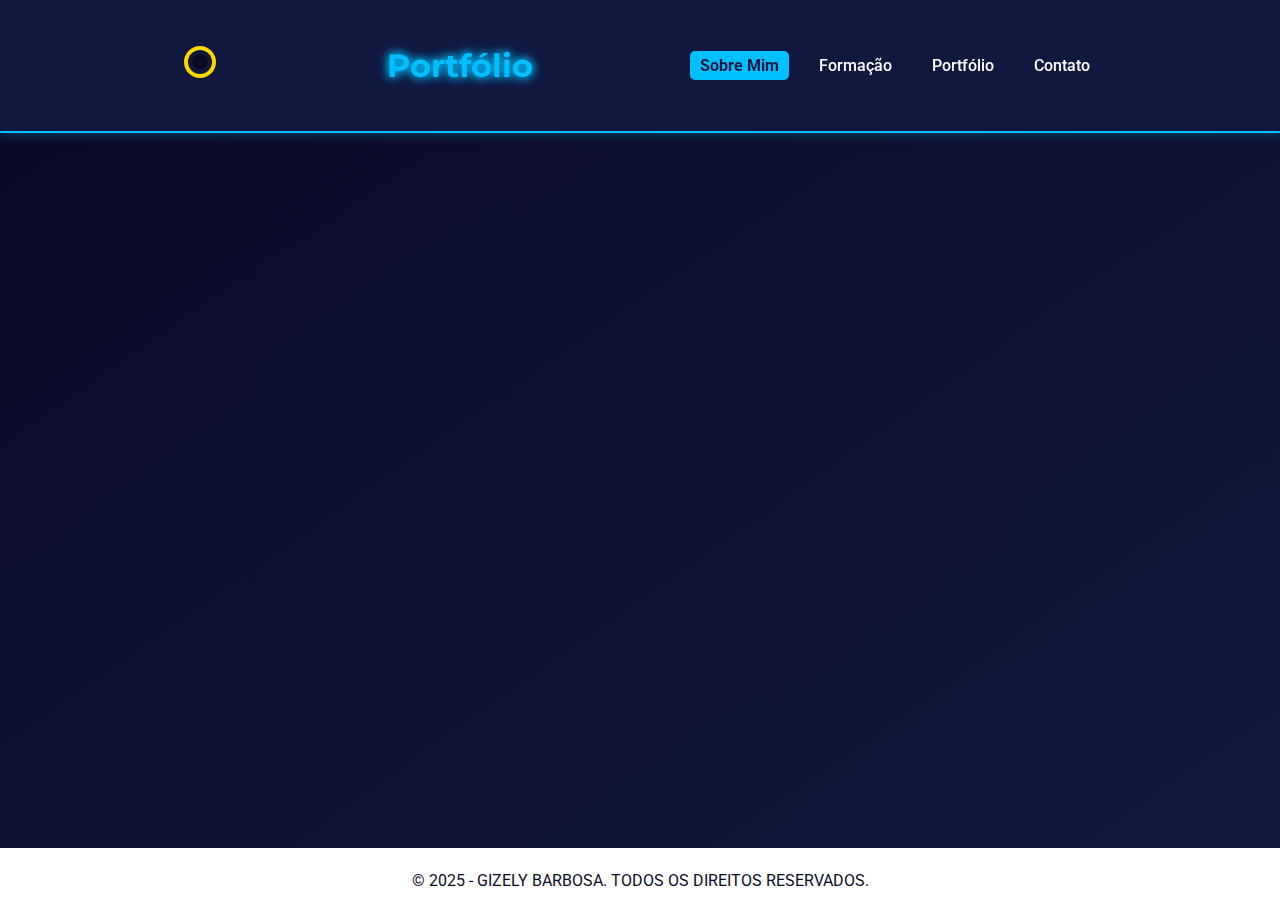
<file: index.html>
<!DOCTYPE html> <!-- Tipo de documento-->
<html lang="pt-br"> <!-- Idioma -->
<head>
    <meta charset="UTF-8"> <!--caracteres -->
    <meta name="viewport" content="width=device-width, initial-scale=1.0"> 
    <title>Meu Portfólio - Sobre mim</title> <!-- título do navegador -->
    <link rel="stylesheet" href="css/style.css"> <!-- Link externo -->
</head>
<body>
<!-- Cabeçalho -->
    <header>
        <div class="container">
                <!-- Ícone do anel -->
            <div class="sonic-ring">
  <svg viewBox="0 0 100 100" width="40" height="40">
    <circle cx="50" cy="50" r="35" stroke="#FFD700" stroke-width="10" fill="none"/>
    <circle cx="50" cy="50" r="20" fill="#0a0a23" />
  </svg>
</div>
              <!-- nome com efeito -->
            <h1 class="glow-text">Portfólio</h1>
            
            <nav>
                <ul>
                    <li><a href="index.html" class="ativo">Sobre Mim</a></li>
                    <li><a href="formacao.html">Formação</a></li>
                    <li><a href="portfolio.html">Portfólio</a></li>
                    <li><a href="contato.html">Contato</a></li>
                </ul>
            </nav>
        </div>
    </header>
     <!--página-->
    <main class="fade-in">
        <div class="container">
            <!-- apresentação -->
            <section class="card glow-border">
                <p> </p>
                <h2>Sou a Gizely Barbosa, pode me chamar de Gi.</h2>
                <p>Criei este espaço para mostrar no que venho trabalhando e as coisas que me inspiram. Sinta-se em casa e, se alguma ideia legal surgir, vamos conversar!</p>
            </section>
            <!-- habilidades -->
            <section class="card glow-border">
                <h3>MINHAS HABILIDADES</h3>
                <p>Atualmente, estou focada em aprimorar e desenvolver minhas habilidades em HTML, CSS e JavaScript, além de explorar novas tecnologias que possam me ajudar a criar projetos incríveis.</p>
            </section>
                <!-- hobbies -->
            <section class="card glow-border">
                <h3>MEUS HOBBIES</h3>
              <!-- interesses -->
                <p>Fora do universo dos códigos, gosto de ler livros de romance, fantasia e ficção científica. Amo fotografar, capturando momentos especiais com meu celular.</p>
                <p>🎮 Adoro jogar Call of Duty!</p>
            </section>
        </div>
    </main>
  <!-- rodapé-->
    <footer>
        <p>&copy; 2025 - GIZELY BARBOSA. TODOS OS DIREITOS RESERVADOS.</p>
    </footer>        
</body> 
</html>
</file>
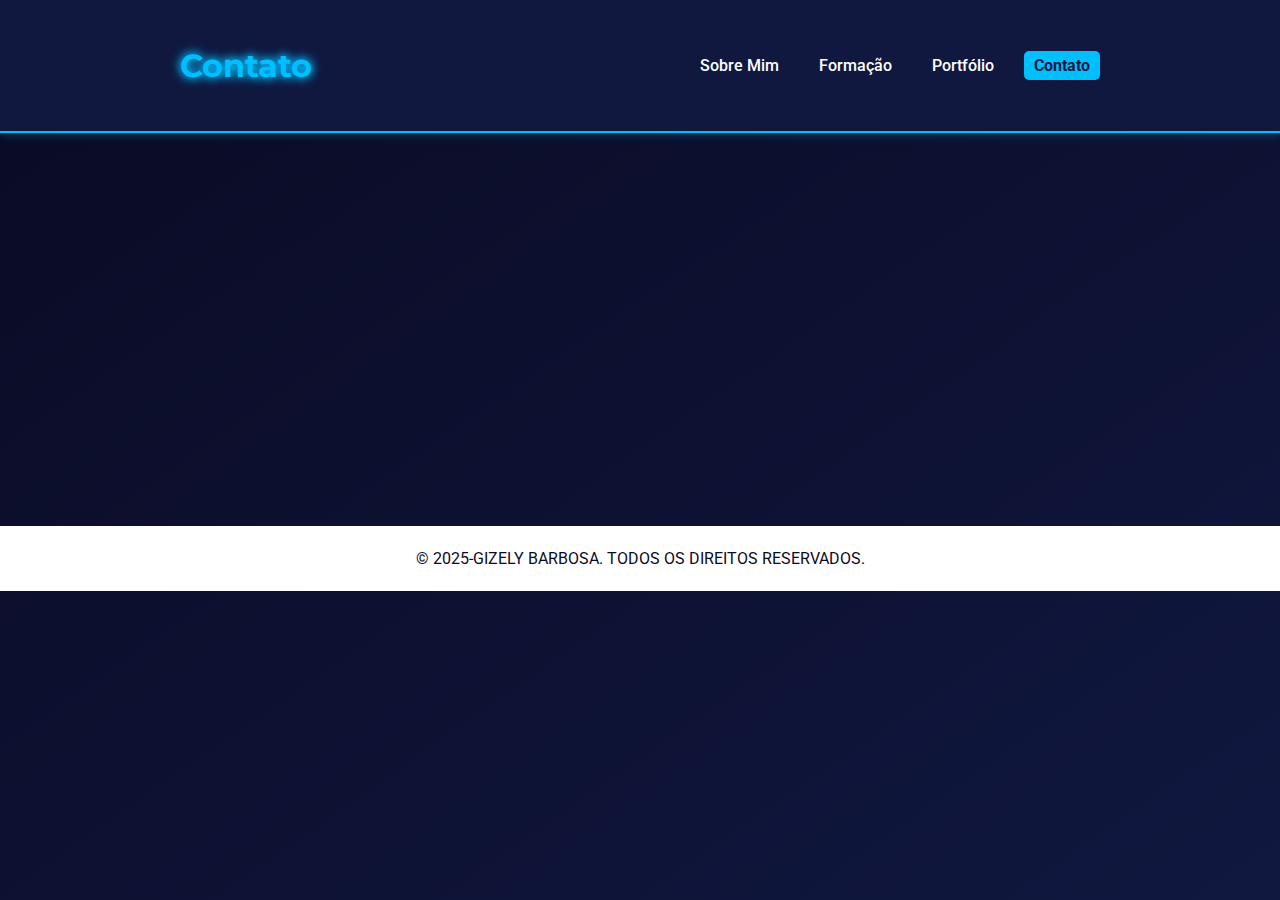
<file: contato.html>
<!DOCTYPE html> <!-- Tipo de documento-->
<html lang="pt-br"> <!-- Idioma -->
<head>
  <meta charset="UTF-8">  <!--caracteres -->
  <meta name="viewport" content="width=device-width, initial-scale=1.0"> 
  <title>Meu Portfólio - Contato</title> <!-- título do navegador -->
  <link rel="stylesheet" href="css/style.css"> 
</head>
<body>
 <!-- Cabeçalho -->
  <header>
    <div class="container">
      <h1 class="glow-text">Contato</h1>
      <nav>
        <ul>
          <li><a href="index.html">Sobre Mim</a></li>
          <li><a href="formacao.html">Formação</a></li>
          <li><a href="portfolio.html">Portfólio</a></li>
          <li><a href="contato.html" class="ativo">Contato</a></li>
        </ul>
      </nav>
    </div>
  </header>

  <main class="fade-in">
    <div class="container">
      <section class="card glow-border">
        <h2>Entre em Contato</h2>
        <p>Envie uma mensagem diretamente para meu WhatsApp clicando no botão abaixo:</p>

        <!-- Botão WhatsApp -->
        <a href="https://wa.me/5521964031114?text=Olá%2C%20Gizely!%20Acessei%20seu%20portfólio%20e%20gostaria%20de%20falar%20com%20você." target="_blank" class="btn-submit">
          Enviar pelo WhatsApp
        </a>
      </section>
    </div>
  </main> 
  
   
  <footer>
     <p>&copy; 2025-GIZELY BARBOSA. TODOS OS DIREITOS RESERVADOS.</p>
  </footer>

</body>
</html>
</file>
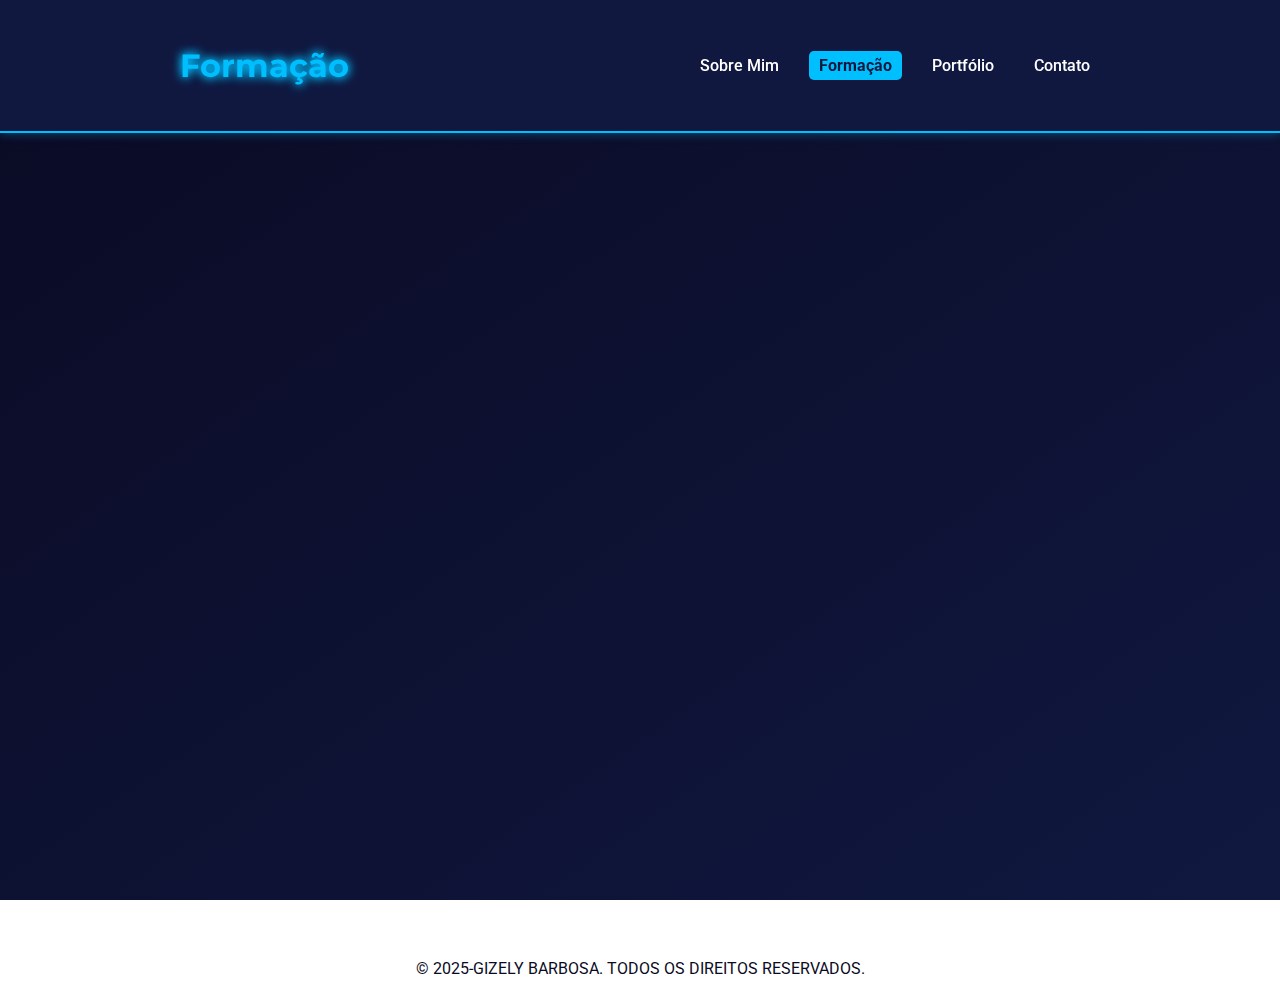
<file: formacao.html>
<!DOCTYPE html> <!-- Tipo de documento-->
<html lang="pt-br"> <!-- Idioma -->
<head>
    <meta charset="UTF-8"> <!--caracteres -->
    <meta name="viewport" content="width=device-width, initial-scale=1.0"> 
    <title>Meu Portifólio - Formação</title> <!-- título do navegador -->
    <link rel="stylesheet" href="css/style.css">
</head>
<body>
<!-- Cabeçalho -->
    <header>
        
        <div class="container">
             <h1 class="glow-text">Formação</h1>
           <nav>
    <ul>
        <li><a href="index.html">Sobre Mim</a></li>
        <li><a href="formacao.html" class="ativo">Formação</a></li>
        <li><a href="portfolio.html">Portfólio</a></li>
        <li><a href="contato.html">Contato</a></li>
    </ul>
</nav>
        </div>
    </header>
    
<main class="fade-in"> <!-- efeito -->

          <div class="container"> <!-- centraliza -->

            <!-- educação -->
            <section class="card glow-border">
                <!-- formação -->
                <h3>Formação Educacional</h3>
                  <!-- primeiro curso superior -->
            <article>
                <h4>Graduação em ADS</h4>
                <p><strong>Instituição: </strong>UNINTER</p>
                <p><strong>Curso: </strong>Análise e Desenvolvimento de Sistemas</p>
                <p><strong>Período: </strong>2025 - Atualmente cursando</p>
            </article>
              <!-- segundo curso superior -->
            <article>
                <h4>Graduação em Redes</h4>
                <p><strong>Instituição: </strong>ESTACIO</p>
                <p><strong>Curso: </strong>Redes de Computadores</p>
                <p><strong>Período: </strong>2021 - 2024 - Concluído</p>
            </article>
            </section>

            <!-- cursos-->
            <section class="card glow-border">
                <h3>Cursos</h3>
                <ul>
                    <li><strong>Imersão Front-End - Alura  - Curso online. </strong></li>
                </section>

                    <!-- idiomas -->
            <section class="card glow-border">
                <h3>IDIOMAS</h3>
                <ul>
                    <li><strong> Português - Nativo</strong></li>
                    <li><strong> Inglês - Técnico</strong></li>
                    <li><strong> Inglês - New Ubest - UNINTER</strong></li>

                </ul>
            </section>
        </div> 
            
    
    </main>

  <!-- rodapé-->
   <footer>
    
             <p>&copy; 2025-GIZELY BARBOSA. TODOS OS DIREITOS RESERVADOS.</p>
    
    </footer>        
</body> 
</html>
</file>
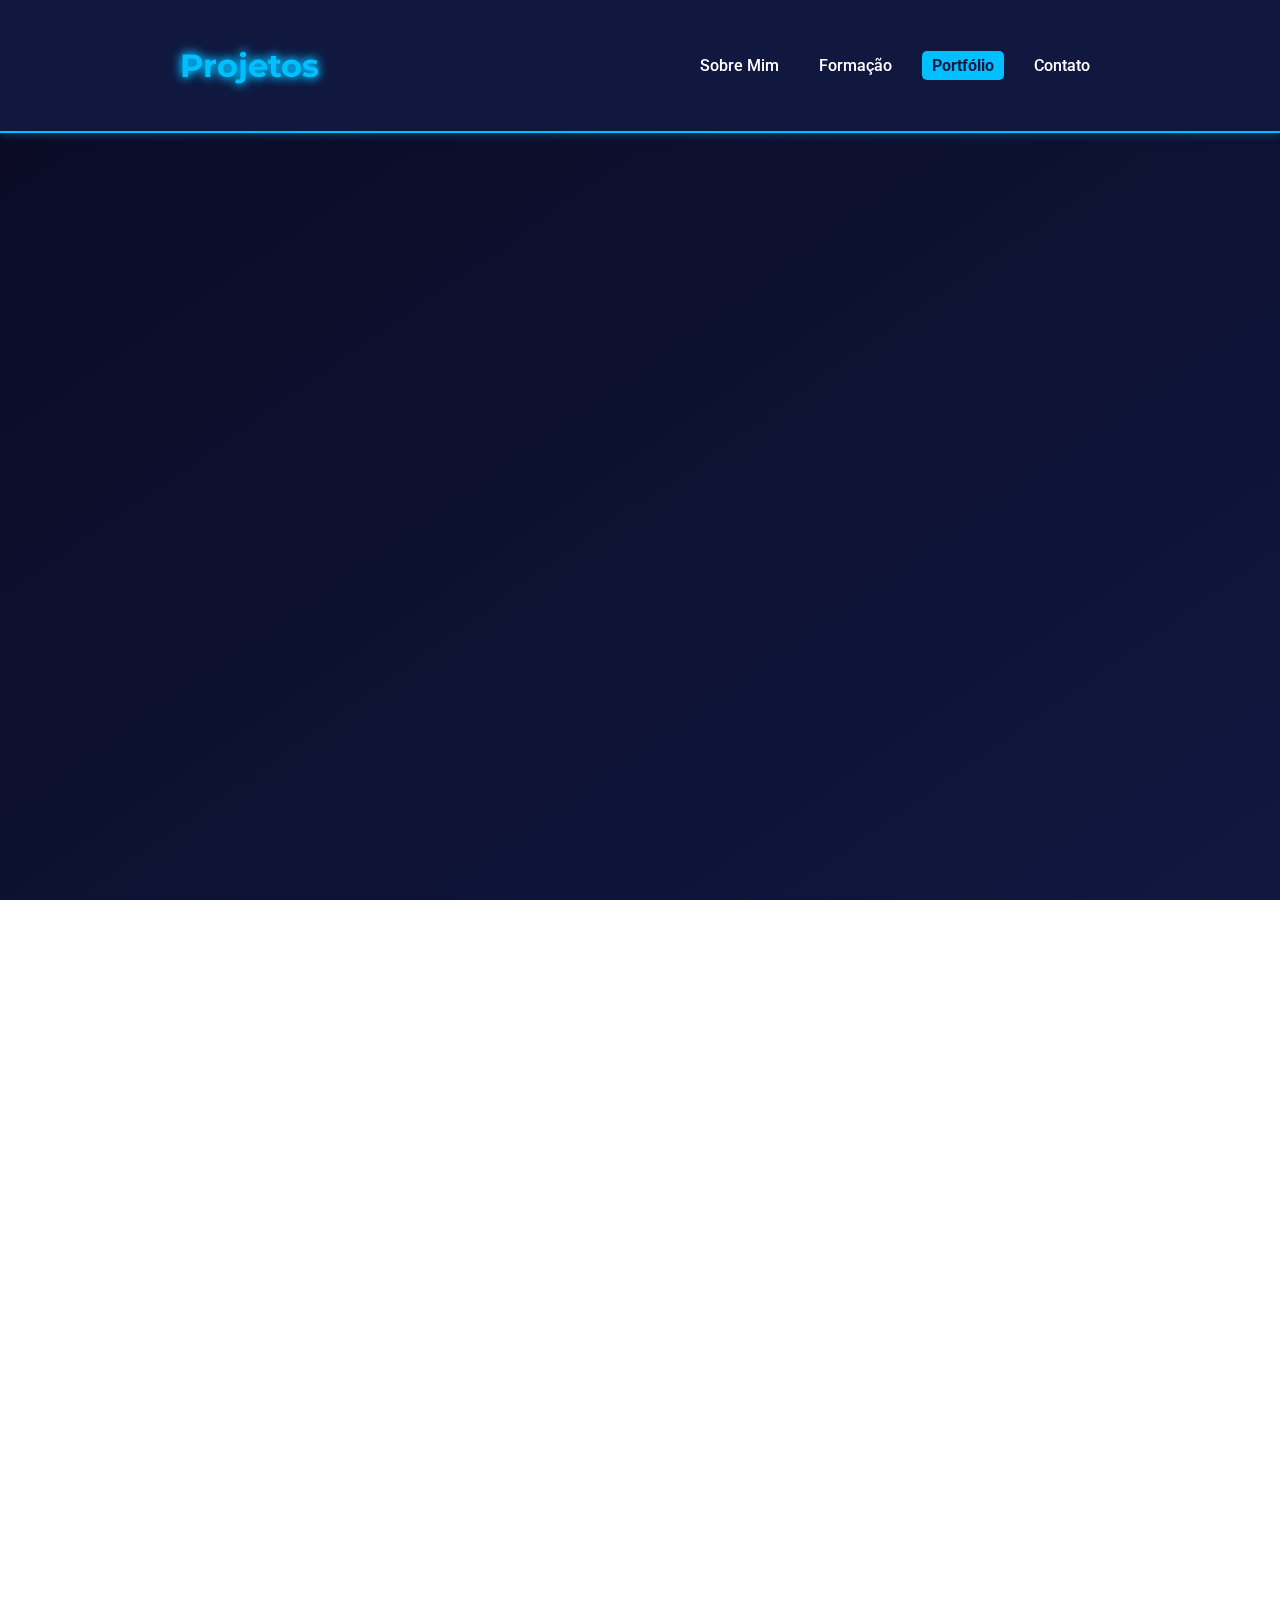
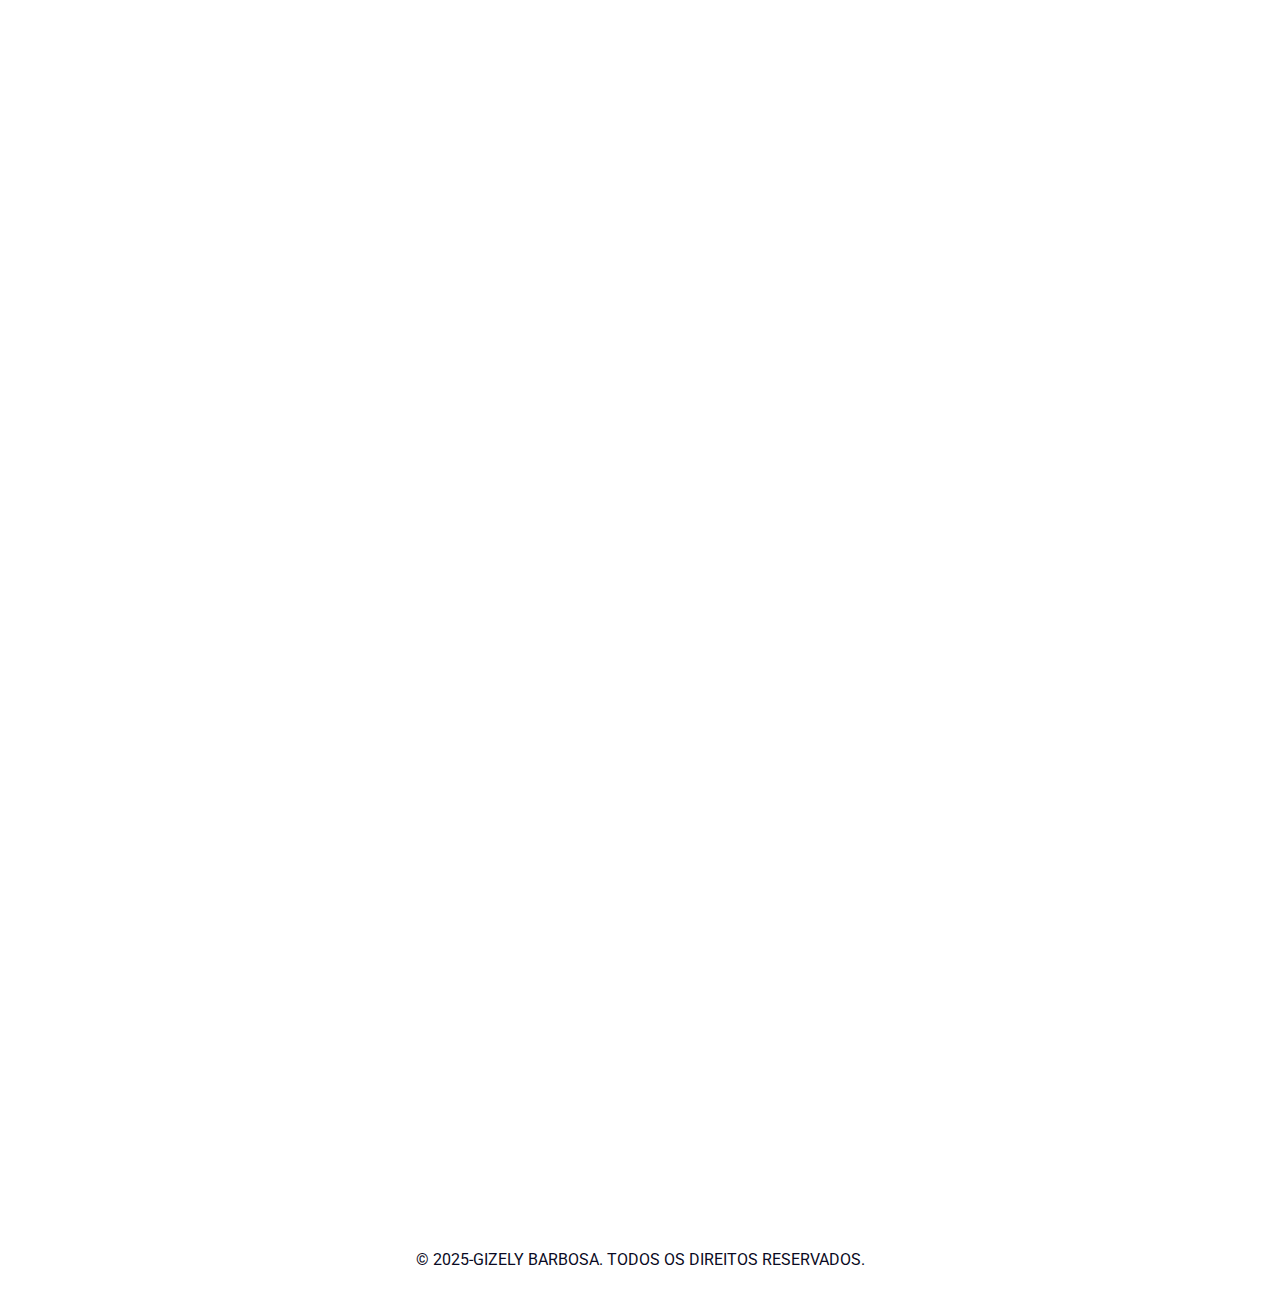
<file: portfolio.html>
<!DOCTYPE html> <!-- Tipo de documento-->
<html lang="pt-br"> <!-- Idioma -->
<head>
    <meta charset="UTF-8"> <!--caracteres -->
    <meta name="viewport" content="width=device-width, initial-scale=1.0"> 
    <title>Meu Portfólio - Portfólio</title> <!-- título do navegador -->
    <link rel="stylesheet" href="css/style.css">
</head>
<body>
<!-- Cabeçalho -->
    <header>
        <!-- organizar o conteúdo -->
         <div class="container"> 
            <h1 class="glow-text">Projetos</h1> 
            <nav>
                <ul>
        <li><a href="index.html">Sobre Mim</a></li> <!-- sobre -->
        <li><a href="formacao.html">Formação</a></li> <!-- formação -->
        <li><a href="portfolio.html" class="ativo">Portfólio</a></li> 
        <li><a href="contato.html">Contato</a></li> <!--contato -->
    </ul>
</nav>
        </div>
    </header>

<main class="fade-in">
 <div class="container">
            <section class="card glow-border"> 
            <!--projetos -->
                
            <h3>MEUS PROJETOS</h3>
            <p>Aqui estão alguns dos trabalhos que desenvolvi ao longo dos meus estudos. São exemplos práticos que demonstram minhas habilidades em diferentes áreas.</p>
            </section>  

<div class="portfolio-grid">
   <!-- Primeiro projeto -->
<article class="portfolio-item">
    <section class="card glow-border">
  <img src="img/tabela.png" alt="Projeto Servi-OS Técnicos">
  <div class="portfolio-info">
    <section class="card glow-border">
    <h3>Ordem de Serviços Técnicos</h3>
    <p>Projeto feito com HTML e CSS para organizar ordens de serviço de forma visual e acessível.</p>
    <a href="https://github.com/gizbra/servi-ostecnicos" target="_blank">Ver no GitHub</a>
</div>
</article>
     <!-- Segundo projeto -->
    <article class="portfolio-item">
        <section class="card glow-border">
  <img src="img/planejamento.png" alt="Projeto Planejamento">
  <div class="portfolio-info">
    <section class="card glow-border">
    <h3>Planejamento</h3>
    <p>Aplicação feita com HTML, CSS e JavaScript para ajudar no controle de metas e organização pessoal.</p>
    <a href="https://github.com/gizbra/Planejamento" target="_blank">Ver no GitHub</a>
</div>
</article>
   <!-- Terceiro projeto -->
<article class="portfolio-item">
    <section class="card glow-border">
  <img src="img/calculadora.png" alt="Projeto Calculadora">
  <div class="portfolio-info">
    <section class="card glow-border">
    <h3>Calculadora</h3>
    <p>Projeto feito com HTML e CSS e JavaScript que realiza operações básicas.</p>
    <a href="https://github.com/gizbra/calculadora" target="_blank">Ver no GitHub</a>
</div>
</article>
 <!-- Quarto projeto -->
<article class="portfolio-item">
    <section class="card glow-border">
  <img src="img/geradordetabelas.png" alt="Projeto Paleta de Cores">
  <div class="portfolio-info">
    <section class="card glow-border">
    <h3>Paleta de Cores</h3>
    <p>Projeto feito com HTML e CSS e JavaScript, gerador de paletas simples e responsiva.</p>
    <a href="https://github.com/gizbra/geradordecores" target="_blank">Ver no GitHub</a>
</div>
</article>
<!-- Quinto projeto -->
<article class="portfolio-item">
    <section class="card glow-border">
  <img src="img/tarefaclaro.png" alt="Projeto de Tarefas">
  <div class="portfolio-info">
    <section class="card glow-border">
    <h3>Tarefas</h3>
    <p>Projeto feito com HTML e CSS e JavaScript, tema claro e escuro.</p>
    <a href="https://github.com/gizbra/malfeito-feito" target="_blank">Ver no GitHub</a>
</div>
</article>
    
</main>
   <!-- rodapé-->
    <footer>
        <p>&copy; 2025-GIZELY BARBOSA. TODOS OS DIREITOS RESERVADOS.</p>
    </footer>
</body>
</html>
</file>
<file: css/style.css>
/*css/style.css*/

/*Configurações*/
@import url('https://fonts.googleapis.com/css2?family=Montserrat:wght@400;700&family=Roboto:wght@400;500&display=swap');

:root {
    /*Paleta*/
    --cor-fundo: #0a0a23;         /*fundo*/
    --cor-primaria: #ffffff;      /*textos*/
    --cor-secundaria: #101840;    /*cards*/
    --cor-acento: #00bfff;        
    --sombra: 0 0 10px rgba(0, 191, 255, 0.4);
}

* {
    margin: 0;
    padding: 0;
    box-sizing: border-box; /*não afeta o tamanho final*/
}

body {
    font-family:'Trebuchet MS', 'Roboto', sans-serif;
    background: linear-gradient(145deg, #0a0a23 0%, #101840 100%);
    background-attachment: fixed;
    color: var(--cor-primaria);
    line-height: 1.6;
}

/*Layout*/
.container {
    max-width: 960px;
    margin: 0 auto; /*centraliza*/
    padding: 20px;
    overflow: auto; /*limpa*/
}

header {
    background-color: var(--cor-secundaria);
    padding: 20px 0;
    border-bottom: 2px solid var(--cor-acento);
    position: sticky; /*menu fixo*/
    top: 0;
    z-index: 1000;
    box-shadow: var(--sombra);
}

header .container {
    display: flex;
    justify-content: space-between; /*esquerda e direita*/
    align-items: center;
}

header h1 {
    font-family: 'Montserrat', sans-serif;
    color: var(--cor-acento);
}

main {
    padding: 40px 0; /*vertical*/
}

footer {
    text-align: center;
    padding: 20px;
    margin-top: 40px;
    background-color: var(--cor-primaria);
    color: var(--cor-fundo);
}

/*Navegação*/
nav ul {
    list-style-type: none; /*remove*/
    display: flex;
    gap: 20px; /*espaço*/
}

nav a {
    color: var(--cor-primaria);
    text-decoration: none;
    font-weight: 500;
    padding: 5px 10px;
    border-radius: 5px;
    transition: background-color 0.3s, color 0.3s;
}

nav a:hover,
.btn-submit:hover,
.portfolio-info a:hover {
    background-color: var(--cor-acento);
    box-shadow: 0 0 8px var(--cor-acento);
    color: #000;
}


/*Estilo link*/
nav a.ativo {
    background-color: var(--cor-acento);
    color: var(--cor-secundaria);
    font-weight: 700;
}

/*Estilos*/
.card {
    background-color: var(--cor-secundaria);
    padding: 30px;
    border-radius: 8px;
    box-shadow: var(--sombra);
    margin-bottom: 20px;
}

h2 {
    font-family: 'Montserrat', sans-serif;
    color: var(--cor-acento);
    margin-bottom: 20px;
    border-bottom: 1px solid #eee;
    padding-bottom: 10px;
}

/*Página*/
.portfolio-grid {
    display: grid;
    grid-template-columns: repeat(auto-fit, minmax(280px, 1fr)); /*grid responsivo*/
    gap: 50px;
}

.portfolio-item {
    border: 1px solid #ddd;
    border-radius: 8px;
    overflow: hidden; /*imagem não sai*/
    box-shadow: var(--sombra);
    transition: transform 0.3s;
}

.portfolio-item:hover {
    transform: translateY(-6px); /*efeito*/
}

.portfolio-item img {
    width: 100%;
    height: 150px;
    object-fit: cover; /*não distorce*/
    display: block;
}

.portfolio-info {
    padding: 80px;
}

.portfolio-info h3 {
    margin-bottom: 50px;
}

.portfolio-info a {
    display: inline-block;
    margin-top: 20px;
    text-decoration: none;
    background-color: var(--cor-acento);
    color: white;
    padding: 8px 15px;
    border-radius: 8px;
    transition: background-color 0.3s;
}

.portfolio-info a:hover {
    background-color: #1c27c4;
}

.badge {
  margin-top: 10px;
  height: 20px;
}



/*Página formulário*/
.form-group {
    margin-bottom: 50px;
}

.form-group label {
    display: block;
    margin-bottom: 10px;
    font-weight: 500;
}

.form-group input,
.form-group textarea {
    width: 100%;
    padding: 12px;
    border: 1px solid #ccc;
    border-radius: 8px;
    font-family: 'Roboto', sans-serif;
}

.form-group input:focus,
.form-group textarea:focus {
    outline: none;
    border-color: var(--cor-acento);
}

.btn-submit {
    display: block;
    width: 100%;
    padding: 15px;
    border: none;
    border-radius: 5px;
    background-color: var(--cor-acento);
    color: white;
    font-size: 16px;
    font-weight: 700;
    cursor: pointer;
    transition: background-color 0.3s;
}

.btn-submit:hover {
    background-color: #40a6d5;
}

/*Telas menores*/
@media (max-width: 768px) {
    header .container {
        flex-direction: column; /*coloca o nome sobre o outro*/
        gap: 15px;
    }

    nav ul {
        flex-wrap: wrap; /*permite quebra se não couber*/
        justify-content: center;
    }

    .container {
        padding: 12px;
    }
}
.glow-border {
    border: 1px solid var(--cor-acento);
    box-shadow: 0 0 8px var(--cor-acento);
    transition: transform 0.3s, box-shadow 0.3s;
}

.glow-border:hover {
    transform: scale(1.02);
    box-shadow: 0 0 16px var(--cor-acento);
}

.glow-text {
    color: var(--cor-acento);
    text-shadow: 0 0 8px var(--cor-acento), 0 0 12px var(--cor-acento);
    font-family: 'Montserrat', sans-serif;
}
.sonic-ring {
    animation: girar 2s linear infinite;
    display: inline-block;
    margin-right: 10px;
}

@keyframes girar {
    from { transform: rotate(0deg); }
    to { transform: rotate(360deg); }
}

.fade-in {
    opacity: 0;
    transform: translateY(20px);
    animation: fadeIn 1s ease-out forwards;
}

@keyframes fadeIn {
    to {
        opacity: 1;
        transform: translateY(0);
    }
}

.btn-github {
  display: inline-block;
  margin-top: 10px;
  padding: 8px 16px;
  background-color: #24292e;
  color: #fff;
  text-decoration: none;
  border-radius: 5px;
  font-size: 14px;
  font-weight: 600;
  transition: background-color 0.3s;
}
.btn-github:hover {
  background-color: #444c56;
}
</file>
